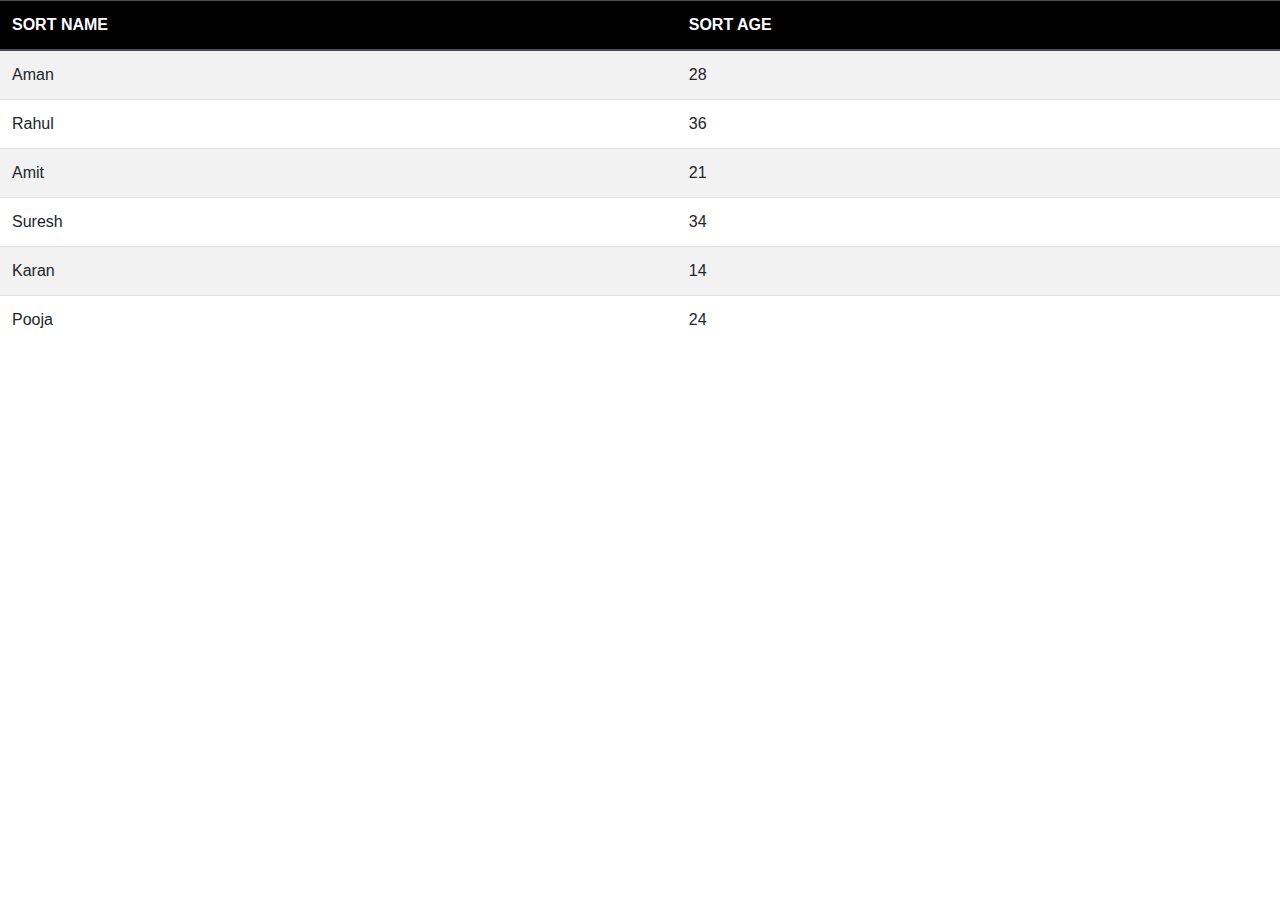
<file: t.html>
<!DOCTYPE html>
<html lang="en">
<head>
    <meta charset="UTF-8">
    <meta http-equiv="X-UA-Compatible" content="IE=edge">
    <meta name="viewport" content="width=device-width, initial-scale=1.0">
     <link rel="stylesheet" href="https://cdnjs.cloudflare.com/ajax/libs/twitter-bootstrap/4.5.2/css/bootstrap.css">

     <link rel="stylesheet" href="main.css">
</head>

<body>
  <table id="myTable"class="table">
    <thead class="thead-dark">
      <tr>
        <th onclick="sort_name();">SORT NAME</th>
        <th onclick="sort_age();">SORT AGE</th>
       </tr>
       <tbody id="table1">
       <tr>
        <td>Aman</td><td>28</td>
       </tr>
       <tr>
        <td>Rahul</td><td>36</td>
       </tr>
       <tr>
        <td>Amit</td><td>21</td>
       </tr>
       <tr>
        <td>Suresh</td><td>34</td>
       </tr>
       <tr>
        <td>Karan</td><td>14</td>
       </tr>
       <tr>
        <td>Pooja</td><td>24</td>
       </tr>
       </tbody>
  </table>
  <input type="hidden" id="name_order" value="asc">
  <input type="hidden" id="age_order" value="asc">
  
      <script src="https://ajax.googleapis.com/ajax/libs/jquery/3.5.1/jquery.min.js"></script>
      <script>
        function sort_name(){
          let table = $('#myTable');
          let tbody = $('#table1');
          tbody.find('tr').sort((a,b)=>{
            if($('#name_order').val()=="asc"){
              return $('td:first',a).text().localeCompare($('td:first',b).text());
            }
            else {
              return $('td:first', b).text().localeCompare($('td:first', a).text());

            }
          }).appendTo(tbody);
          sort_order = $('#name_order').val()
          if(sort_order=='asc'){
            document.getElementById('name_order').value = 'desc'
          }
          if (sort_order=='desc'){
            document.getElementById('name_order').value="asc";
          }
        }
        function sort_age() {
          var table=$('#mytable');
          var tbody =$('#table1');

          tbody.find('tr').sort(function(a, b) 
          {
          if($('#age_order').val()=='asc') 
          {
            return $('td:last', a).text().localeCompare($('td:last', b).text());
          }
          else 
          {
            return $('td:last', b).text().localeCompare($('td:last', a).text());
          }
            
          }).appendTo(tbody);

          var sort_order=$('#age_order').val();
          if(sort_order=="asc")
          {
          document.getElementById("age_order").value="desc";
          }
          if(sort_order=="desc")
          {
          document.getElementById("age_order").value="asc";
        }
}

$(document).ready(function(){
    $.getJSON('data.json',(data)=>{
      console.log(data)
    });
})


      </script>
</body>
</html>
</file>
<file: main.css>
* {
    padding : 0 ;
    margin :  0 ;
    box-sizing: border-box;
}

.navbar{
    background: #a4a4a4;
    color : #fff;
}
.nav-link{
    color : rgb(185, 182, 182) !important;
}
.active a{
    color :#fff !important;
}

.seach_bar{
    width: 20em;
    height: 42.91px ;
    margin : 20px !important;
    background: rgba(255, 255, 255, 0.06);
    border: 1px solid #181818;
    color : #000;
    box-sizing: border-box;
    box-shadow: 0px 1px 0px rgba(0, 0, 0, 0.25);
    border-radius: 5px;
    outline: none;
}
.seach_bar::placeholder {
    font-style: italic;
    font-weight: normal;
    font-size: 14px;
    line-height: 20px;
    display: flex;
    align-items: center;
    letter-spacing: 0.04em;
    padding : 20px;
    color: #CFCFCF ;
}

td img {
    object-fit: contain;
    width: 50px;
    height: 50px;
}
table{
    background : #fff !important;
}
tr th {
    background : #000 !important;
    color : #fff;
}

tr:nth-child(odd) {
    background-color: #f2f2f2 !important;
  }
</file>
